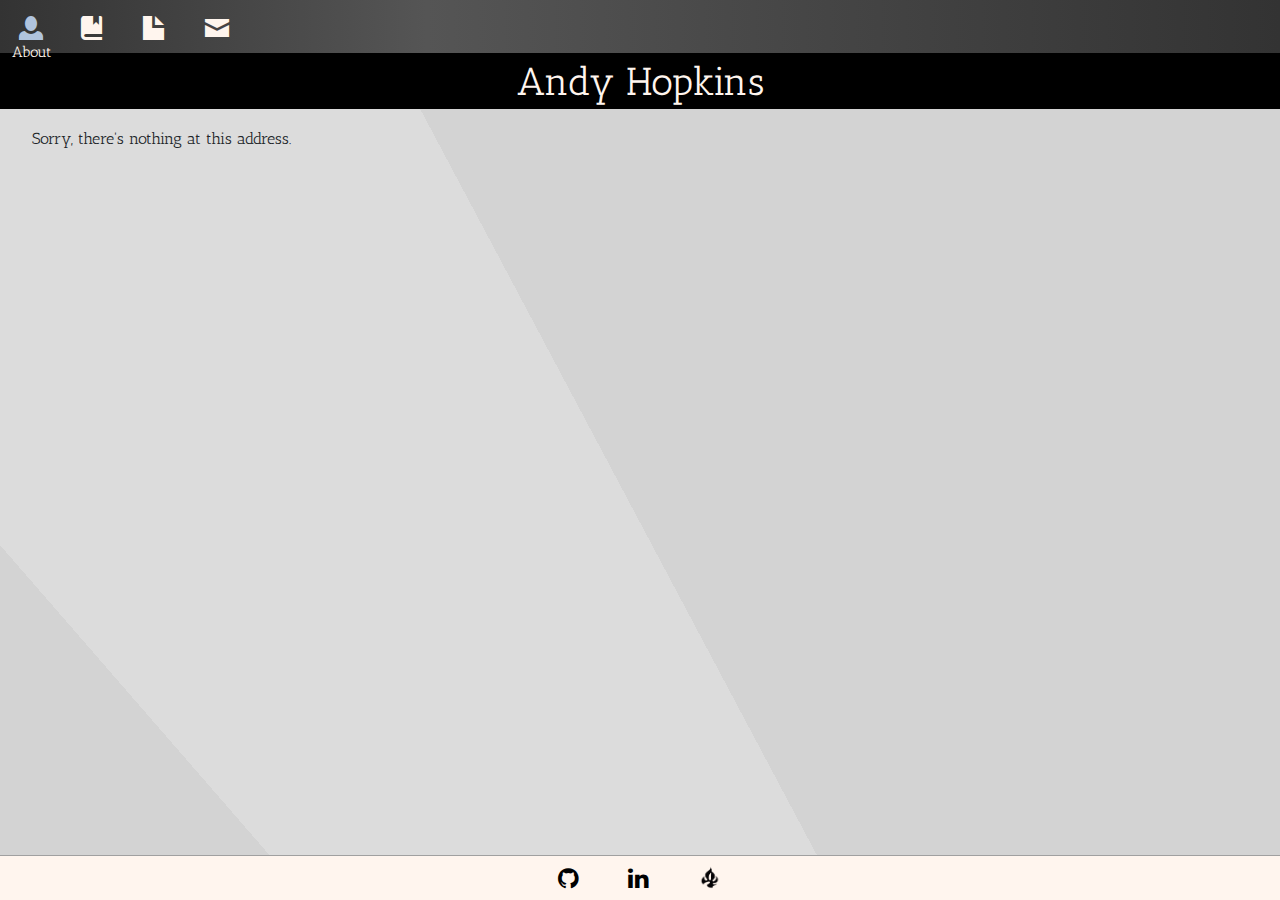
<file: index.html>
<!DOCTYPE html>
<html>

<head>
    <meta charset="utf-8" />
    <meta name="viewport" content="width=device-width, initial-scale=1.0, maximum-scale=1.0, user-scalable=no" />
    <title>BlazorProfile</title>
    <base href="/" />
    <link href="css/bootstrap/bootstrap.min.css" rel="stylesheet" />
    <link href="css/app.css" rel="stylesheet" />
    <link href="BlazorProfile.styles.css" rel="stylesheet" />
    <link rel="preconnect" href="https://fonts.googleapis.com">
    <link rel="preconnect" href="https://fonts.gstatic.com" crossorigin="">
    <link href="https://fonts.googleapis.com/css2?family=Antic+Slab&amp;display=swap" rel="stylesheet">
    <link rel="stylesheet" href="https://cdnjs.cloudflare.com/ajax/libs/font-awesome/4.7.0/css/font-awesome.min.css">
</head>

<body>
    <div id="app">
        <div class="loading">
            <div class="loading1"></div>
            <div class="loading2"></div>
    </div>

    <div id="blazor-error-ui">
        An unhandled error has occurred.
        <a href="" class="reload">Reload</a>
        <a class="dismiss">🗙</a>
    </div>
    <script src="_framework/blazor.webassembly.js"></script>
</body>

</html>
</file>
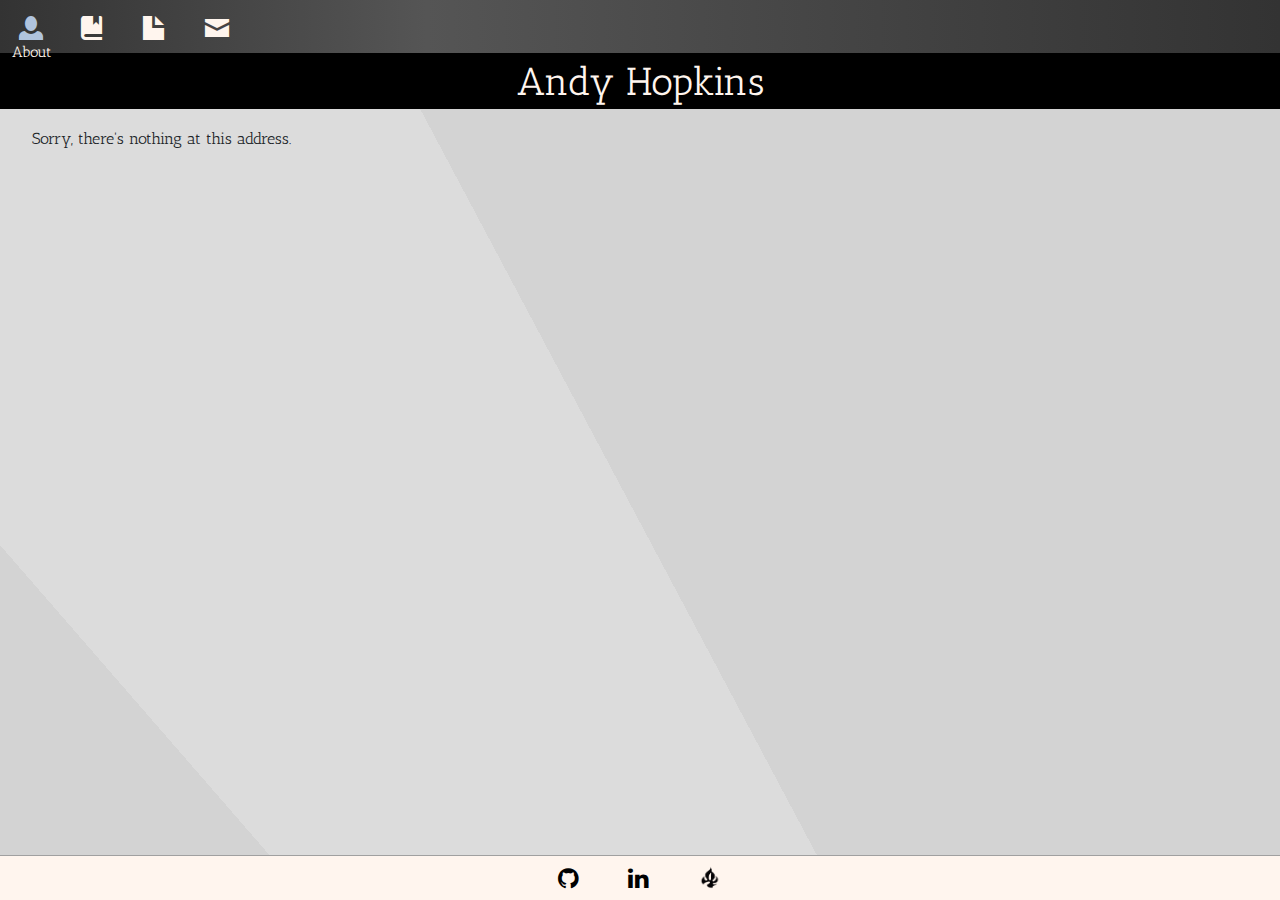
<file: wwwroot/index.html>
<!DOCTYPE html>
<html>

<head>
    <meta charset="utf-8" />
    <meta name="viewport" content="width=device-width, initial-scale=1.0, maximum-scale=1.0, user-scalable=no" />
    <title>BlazorProfile</title>
    <base href="/" />
    <link href="css/bootstrap/bootstrap.min.css" rel="stylesheet" />
    <link href="css/app.css" rel="stylesheet" />
    <link href="BlazorProfile.styles.css" rel="stylesheet" />
    <link rel="preconnect" href="https://fonts.googleapis.com">
    <link rel="preconnect" href="https://fonts.gstatic.com" crossorigin="">
    <link href="https://fonts.googleapis.com/css2?family=Antic+Slab&amp;display=swap" rel="stylesheet">
    <link rel="stylesheet" href="https://cdnjs.cloudflare.com/ajax/libs/font-awesome/4.7.0/css/font-awesome.min.css">
</head>

<body>
    <div id="app">Loading...</div>

    <div id="blazor-error-ui">
        An unhandled error has occurred.
        <a href="" class="reload">Reload</a>
        <a class="dismiss">🗙</a>
    </div>
    <script src="_framework/blazor.webassembly.js"></script>
</body>

</html>
</file>
<file: BlazorProfile.styles.css>
/* /Pages/Index.razor.rz.scp.css */

.leftText[b-u7q7awc9f5] {
    width: 600px;
    text-align: end;
    margin: 20px;
}

.latest[b-u7q7awc9f5]{
    width:600px;
    text-align:center;
}

.hexPic[b-u7q7awc9f5] {
    filter: drop-shadow(3px 5px 2px gray);
    position: relative;
    z-index: 1;
    user-select: none;
}

.container[b-u7q7awc9f5] {
    background: lightgray;
    border-radius: 45px;
    border: 2px solid darkgray;
    text-align: center;
    margin-bottom: 100px;
    margin-top: -20px;
    padding: 20px;
    filter: drop-shadow(3px 5px 7px gray);
}

.description[b-u7q7awc9f5]{
    margin: auto;
}

.bold[b-u7q7awc9f5]{
    font-weight: bold;
}

.green[b-u7q7awc9f5]{
    color: seagreen;
}
/* /Shared/Components/PortfolioItem.razor.rz.scp.css */
.hexPic[b-o6zrqfu32t] {
    filter: drop-shadow(3px 5px 2px gray);
    position: relative;
    z-index: 1;
    user-select: none;
}

.container[b-o6zrqfu32t]{
    background: lightgray;
    width:90vw;
    border-radius: 45px;
    border: 2px solid darkgray;
    text-align: center;
    margin-bottom: 100px;
    margin-top: -136px;
    padding: 20px;
    filter: drop-shadow(3px 5px 7px gray);
}

.description[b-o6zrqfu32t]{
    margin: auto;
}

.bold[b-o6zrqfu32t]{
    font-weight: bold;
}

.green[b-o6zrqfu32t]{
    color: seagreen;
}

.unavailable[b-o6zrqfu32t]{
    user-select: none;
    background: #c0c0c0;
    padding: 0px 12px;
    border-radius: .25rem;
}

@media only screen and (max-width: 1300px) {

    .hexPic[b-o6zrqfu32t] {
        margin-left: calc(50% - 134px);
    }

    .container[b-o6zrqfu32t] {
        margin-top: -32px;
        padding-top: 48px !important;
    }


}

@media only screen and (min-width: 1301px) {
    .description[b-o6zrqfu32t] {
        width: 700px;
    }

}
/* /Shared/Footer.razor.rz.scp.css */
.footer[b-xzm6jiccxo]{
    width:100vw;
    justify-content:center;
    position:relative;
}

.fa[b-xzm6jiccxo], .icon[b-xzm6jiccxo] {
    width: 1.5rem;
    font-size: 1.5rem;
    margin: 10px 15px;
    position: relative;
    color: black;
}

#github:hover #githublabel[b-xzm6jiccxo], #linkedin:hover #linkedinlabel[b-xzm6jiccxo], #catchafire:hover #catchafirelabel[b-xzm6jiccxo] {
    display: block;
}

.github[b-xzm6jiccxo], .linkedin[b-xzm6jiccxo] {
    text-decoration: none;
    position: relative;
}

.label[b-xzm6jiccxo] {
    text-align: center;
    position: absolute;
    left: 50%;
    transform: translateX(-50%);
    color: black;
    font-size: 15px;
    line-height: 1.3;
    padding: 0 3px;
    animation-name: labelText-b-xzm6jiccxo;
    animation-duration: 0.3s;
    animation-timing-function: ease-out;
    -webkit-user-select: none;
    -moz-user-select: none;
    -ms-user-select: none;
    user-select: none;
}

.labelcontainer[b-xzm6jiccxo] {
    display: none;
    bottom: 0px;
    animation-name: labelUp-b-xzm6jiccxo;
    animation-duration: 0.3s;
    animation-timing-function: ease-out;
    overflow: hidden;
    height: 18px;
    width: 70px;
    position: absolute;
    bottom: 47px;
}

.link[b-xzm6jiccxo] {
    text-decoration: none;
    justify-content:end;
    width:70px;
    position: relative;
    cursor: pointer;
}


@keyframes labelUp-b-xzm6jiccxo {
    from {
        height: 0px;
    }


    to {
        height: 18px;
    }
}

@keyframes labelText-b-xzm6jiccxo {
    from {
        top: -14px;
    }


    to {
        top: 0px;
    }
}



/* /Shared/MainLayout.razor.rz.scp.css */
.page[b-x2i68s2fiv] {
    position: relative;
    display: flex;
    flex-direction: column;
    height:100vh;
    overflow-x:hidden;
}
.footer[b-x2i68s2fiv] {
    position: sticky;
    bottom: 0;
    right: 0;
    background: seashell;
    border-top: 1px solid #a0a0a0;
    z-index:2;
}

main[b-x2i68s2fiv] {
    flex-grow: 1;
    min-height: calc(100vh - 118px);
    padding-bottom:50px;
}

.background[b-x2i68s2fiv] {
    background: -webkit-linear-gradient(49deg,lightgray 17%, transparent 17%), linear-gradient(62deg, gainsboro 50%, lightgray 50%);
    background: linear-gradient(49deg,lightgray 17%, transparent 17%), linear-gradient(62deg, gainsboro 50%, lightgray 50%);
    display: flex;
    flex-direction: column;
}

.sidebar[b-x2i68s2fiv] {
    background-image: linear-gradient(180deg, rgb(5, 39, 103) 0%, #3a0647 70%);
}

.top-row[b-x2i68s2fiv] {
    background-color: #f7f7f7;
    border-bottom: 1px solid #d6d5d5;
    justify-content: flex-end;
    height: 3.5rem;
    display: flex;
    align-items: center;
}

    .top-row[b-x2i68s2fiv]  a, .top-row[b-x2i68s2fiv]  .btn-link {
        white-space: nowrap;
        margin-left: 1.5rem;
        text-decoration: none;
    }

    .top-row[b-x2i68s2fiv]  a:hover, .top-row[b-x2i68s2fiv]  .btn-link:hover {
        text-decoration: underline;
    }

    .top-row[b-x2i68s2fiv]  a:first-child {
        overflow: hidden;
        text-overflow: ellipsis;
    }

@media (max-width: 640.98px) {
    .top-row:not(.auth)[b-x2i68s2fiv] {
        display: none;
    }

    .top-row.auth[b-x2i68s2fiv] {
        justify-content: space-between;
    }

    .top-row[b-x2i68s2fiv]  a, .top-row[b-x2i68s2fiv]  .btn-link {
        margin-left: 0;
    }
}

@media (min-width: 641px) {
    .page[b-x2i68s2fiv] {
        flex-direction: column;
    }

    .sidebar[b-x2i68s2fiv] {
        width: 250px;
        height: 100vh;
        position: sticky;
        top: 0;
    }

    .top-row[b-x2i68s2fiv] {
        position: sticky;
        top: 0;
        z-index: 1;
    }

    .top-row.auth[b-x2i68s2fiv]  a:first-child {
        flex: 1;
        text-align: right;
        width: 0;
    }

    .top-row[b-x2i68s2fiv], article[b-x2i68s2fiv] {
        padding-left: 2rem !important;
        padding-right: 1.5rem !important;
    }
}


/* /Shared/NavMenu.razor.rz.scp.css */
.topbar[b-m5pqwi7h05] {
    background: linear-gradient(to right, #333, #555, #444, #333);
    padding-bottom: 9px;
}

.titlebar[b-m5pqwi7h05]{
    height:56px;
    background: black;
    color: seashell;
    text-align:center;
    font-size:39px;
}

.pageheader[b-m5pqwi7h05]{
    font-size:24px;
}

.label[b-m5pqwi7h05] {
    display: none;
    text-align: center;
    font-size: 15px;
    line-height: 1.3;
    height: 18px;
    padding: 0 3px;
    position: absolute;
    bottom: -33px;
    animation-name: labelDrop-b-m5pqwi7h05;
    animation-duration: 0.3s;
    animation-timing-function: ease-out;
    color: seashell;
    overflow: hidden;
    -webkit-user-select: none;
    -moz-user-select: none;
    -ms-user-select: none;
    user-select: none;
}

.link[b-m5pqwi7h05]{
    text-decoration:none;
    position:relative;
    cursor:pointer;
}

#about:hover #aboutlabel[b-m5pqwi7h05], #portfolio:hover #portfoliolabel[b-m5pqwi7h05], #contact:hover #contactlabel[b-m5pqwi7h05], #resume:hover #resumelabel[b-m5pqwi7h05] {
    display: block;
}

#about:hover #abouticon[b-m5pqwi7h05], #contact:hover #contacticon[b-m5pqwi7h05], #portfolio:hover #portfolioicon[b-m5pqwi7h05], #resume:hover #resumeicon[b-m5pqwi7h05] {
    color: lightsteelblue;
}

.navbar-toggler[b-m5pqwi7h05] {
    background-color: rgba(255, 255, 255, 0.1);
}

.top-row[b-m5pqwi7h05] {
    height: 3.5rem;
    background-color: rgba(0,0,0,0.4);
}

.navbar-brand[b-m5pqwi7h05] {
    font-size: 1.1rem;
}

.oi[b-m5pqwi7h05] {
    width: 1.5rem;
    font-size: 1.5rem;
    margin: 15px 19px 5px 19px;
    position: relative;
    color: seashell;
}


@keyframes labelDrop-b-m5pqwi7h05 {
    from {
        height: 0px;
        bottom: -15px;
    }


    to {
        height: 18px;
        bottom: -33px;
    }
}
</file>
<file: css/app.css>
﻿@import url('open-iconic/font/css/open-iconic-bootstrap.min.css');
@import url('font-awesome/css/all.min.css');

* {
    margin: 0;
    padding: 0;
    font-family: "Antic Slab", serif;
    text-decoration:none;
}

.noUnderline{
    text-decoration:none;
}

.center, h1{
    text-align: center;
    margin-left: auto;
    margin-right:auto;
    display:block;
}

.shadow {
    box-shadow: .5rem 0.7rem 1rem 1rem rgba(0,0,0,.5);
    margin:20px;
}

.mail:before {
    background: #676767;
    padding: 5px 10px;
    color: #ffffff;
    border-radius: 6px;
}

.MyButton {
    color: black;
    border: 1px solid darkgray;
    width: 153px;
    border-radius: 14px 0 14px 14px;
    background: linear-gradient(#a8a6a6, #646464);
    text-align: center;
    padding: 12px;
    margin-left: auto;
    position: relative;
}

.MyButton:hover {
    background: linear-gradient(#b5b5b5, #868686);
}

.decoration1 {
    background: #a7a5a5;
    width: 47px;
    height: 15px;
    position: absolute;
    top: -9px;
    right: -1px;
    border-radius: 8px;
}

.decoration2 {
    width: 47px;
    height: 9px;
    position: absolute;
    top: -9px;
    right: 40px;
    border-top: 10px solid #ec070700;
    border-right: 18px solid #a7a5a5;
}

.MyButton > p {
    margin-bottom: 0;
}

.buttonText{
    text-decoration:none;
    font-size:large;
    color:white;
}

@media screen and (max-width:1335px) {
    .leftText {
        text-align: center;
    }
    .MyButton{
        margin-right:auto;
    }
}



@media screen and (max-width:880px) {
    iframe {
        -moz-transform: scale(0.8, 0.8);
        -webkit-transform: scale(0.8, 0.8);
        -o-transform: scale(0.8, 0.8);
        -ms-transform: scale(0.8, 0.8);
        transform: scale(0.8, 0.8);
        -moz-transform-origin: top center;
        -webkit-transform-origin: top center;
        -o-transform-origin: top center;
        -ms-transform-origin: top center;
        transform-origin: top center;
    }
    .iframe-container {
        margin-left: calc((100vw - 880px) / 2);
    }
}


@media screen and (max-width:600px) {
    iframe {
        -moz-transform: scale(0.6, 0.6);
        -webkit-transform: scale(0.6, 0.6);
        -o-transform: scale(0.6, 0.6);
        -ms-transform: scale(0.6, 0.6);
        transform: scale(0.6, 0.6);
        -moz-transform-origin: top center;
        -webkit-transform-origin: top center;
        -o-transform-origin: top center;
        -ms-transform-origin: top center;
        transform-origin: top center;
    }
}

@media screen and (max-width:420px) {
    iframe {
        -moz-transform: scale(0.5, 0.5);
        -webkit-transform: scale(0.5, 0.5);
        -o-transform: scale(0.5, 0.5);
        -ms-transform: scale(0.5, 0.5);
        transform: scale(0.5, 0.5);
        -moz-transform-origin: top center;
        -webkit-transform-origin: top center;
        -o-transform-origin: top center;
        -ms-transform-origin: top center;
        transform-origin: top center;
    }
}

    h1 {
        margin-top: 15px;
        margin-bottom: 10px;
    }

.centerText {
    width: 60vw;
    margin: auto;
    text-align: center;
}

        h1:focus {
            outline: none;
        }

    a, .btn-link {
        color: #0077cc;
    }

    .btn-primary {
        color: #fff;
        background-color: #1b6ec2;
        border-color: #1861ac;
    }

    .content {
        padding-top: 1.1rem;
    }

    .valid.modified:not([type=checkbox]) {
        outline: 1px solid #26b050;
    }

    .invalid {
        outline: 1px solid red;
    }

    .validation-message {
        color: red;
    }

    #blazor-error-ui {
        background: lightyellow;
        bottom: 44px;
        box-shadow: 0 -1px 2px rgba(0, 0, 0, 0.2);
        display: none;
        left: 0;
        padding: 0.6rem 1.25rem 0.7rem 1.25rem;
        position: fixed;
        width: 100%;
        z-index: 1000;
    }

        #blazor-error-ui .dismiss {
            cursor: pointer;
            position: absolute;
            right: 0.75rem;
            top: 0.5rem;
        }

    .blazor-error-boundary {
        background: url([data-uri]) no-repeat 1rem/1.8rem, #b32121;
        padding: 1rem 1rem 1rem 3.7rem;
        color: white;
    }

        .blazor-error-boundary::after {
            content: "An error has occurred."
        }


.loading {
    position: absolute;
    top: 0;
    left: 0;
    width: 100vw;
    height: 100vh;
    background: lightgray;
    overflow:hidden;
}

.loading1 {
    background: lightgray;
    position: absolute;
    top: -100vh;
    left: 0;
    transform: rotate(342deg);
    width: 0;
    height: 300vh;
    -webkit-animation: slide 10s linear infinite;
    -moz-animation: slide 10s linear infinite;
    animation: slide 10s linear infinite;
}

@-moz-keyframes slide {
    0% {
        left: 110%;
        width: 700px
    }

    100% {
        left: -30%;
    }
}

@-webkit-keyframes slide {
    0% {
        left: 110%;
        width: 700px
    }

    100% {
        left: -30%;
    }
}

@keyframes slide {
    0% {
        left: 110%;
        width: 700px
    }

    100% {
        left: -30%;
    }
}


.loading2 {
    background: gainsboro;
    position: absolute;
    top: -100vh;
    left: -50%;
    transform: rotate(342deg);
    width: 0;
    height: 300vh;
    -webkit-animation: slide2 10s linear infinite;
    -moz-animation: slide2 10s linear infinite;
    animation: slide2 10s linear infinite;
}

@-moz-keyframes slide2 {
    0% {
        left: 200%;
        width: 800px
    }

    100% {
        left: -100%;
        width: 0;
    }
}

@-webkit-keyframes slide2 {
    0% {
        left: 200%;
        width: 800px
    }

    100% {
        left: -100%;
        width: 0;
    }
}

@keyframes slide2 {
    0% {
        left: 200%;
        width: 800px
    }

    100% {
        left: -100%;
        width: 0;
    }
}
</file>
<file: wwwroot/css/app.css>
﻿@import url('open-iconic/font/css/open-iconic-bootstrap.min.css');
@import url('font-awesome/css/all.min.css');

* {
    margin: 0;
    padding: 0;
    font-family: "Antic Slab", serif;
}

.center, h1{
    text-align: center;
    margin-left: auto;
    margin-right:auto;
    display:block;
}

.shadow {
    box-shadow: .5rem 0.7rem 1rem 1rem rgba(0,0,0,.5);
    margin:20px;
}

.leftText {
    width: 600px;
    text-align: end;
    margin: 20px;
}



@media screen and (max-width:1335px) {
    .leftText {
        text-align: center;
    }
}



@media screen and (max-width:880px) {
    iframe {
        -moz-transform: scale(0.8, 0.8);
        -webkit-transform: scale(0.8, 0.8);
        -o-transform: scale(0.8, 0.8);
        -ms-transform: scale(0.8, 0.8);
        transform: scale(0.8, 0.8);
        -moz-transform-origin: top center;
        -webkit-transform-origin: top center;
        -o-transform-origin: top center;
        -ms-transform-origin: top center;
        transform-origin: top center;
    }
    .iframe-container {
        margin-left: calc((100vw - 880px) / 2);
    }
}


@media screen and (max-width:600px) {
    iframe {
        -moz-transform: scale(0.6, 0.6);
        -webkit-transform: scale(0.6, 0.6);
        -o-transform: scale(0.6, 0.6);
        -ms-transform: scale(0.6, 0.6);
        transform: scale(0.6, 0.6);
        -moz-transform-origin: top center;
        -webkit-transform-origin: top center;
        -o-transform-origin: top center;
        -ms-transform-origin: top center;
        transform-origin: top center;
    }
}

@media screen and (max-width:420px) {
    iframe {
        -moz-transform: scale(0.5, 0.5);
        -webkit-transform: scale(0.5, 0.5);
        -o-transform: scale(0.5, 0.5);
        -ms-transform: scale(0.5, 0.5);
        transform: scale(0.5, 0.5);
        -moz-transform-origin: top center;
        -webkit-transform-origin: top center;
        -o-transform-origin: top center;
        -ms-transform-origin: top center;
        transform-origin: top center;
    }
}

    h1 {
        margin-top: 15px;
        margin-bottom: 10px;
    }

.centerText {
    width: 60vw;
    margin: auto;
    text-align: center;
}

        h1:focus {
            outline: none;
        }

    a, .btn-link {
        color: #0077cc;
    }

    .btn-primary {
        color: #fff;
        background-color: #1b6ec2;
        border-color: #1861ac;
    }

    .content {
        padding-top: 1.1rem;
    }

    .valid.modified:not([type=checkbox]) {
        outline: 1px solid #26b050;
    }

    .invalid {
        outline: 1px solid red;
    }

    .validation-message {
        color: red;
    }

    #blazor-error-ui {
        background: lightyellow;
        bottom: 44px;
        box-shadow: 0 -1px 2px rgba(0, 0, 0, 0.2);
        display: none;
        left: 0;
        padding: 0.6rem 1.25rem 0.7rem 1.25rem;
        position: fixed;
        width: 100%;
        z-index: 1000;
    }

        #blazor-error-ui .dismiss {
            cursor: pointer;
            position: absolute;
            right: 0.75rem;
            top: 0.5rem;
        }

    .blazor-error-boundary {
        background: url([data-uri]) no-repeat 1rem/1.8rem, #b32121;
        padding: 1rem 1rem 1rem 3.7rem;
        color: white;
    }

        .blazor-error-boundary::after {
            content: "An error has occurred."
        }
</file>
